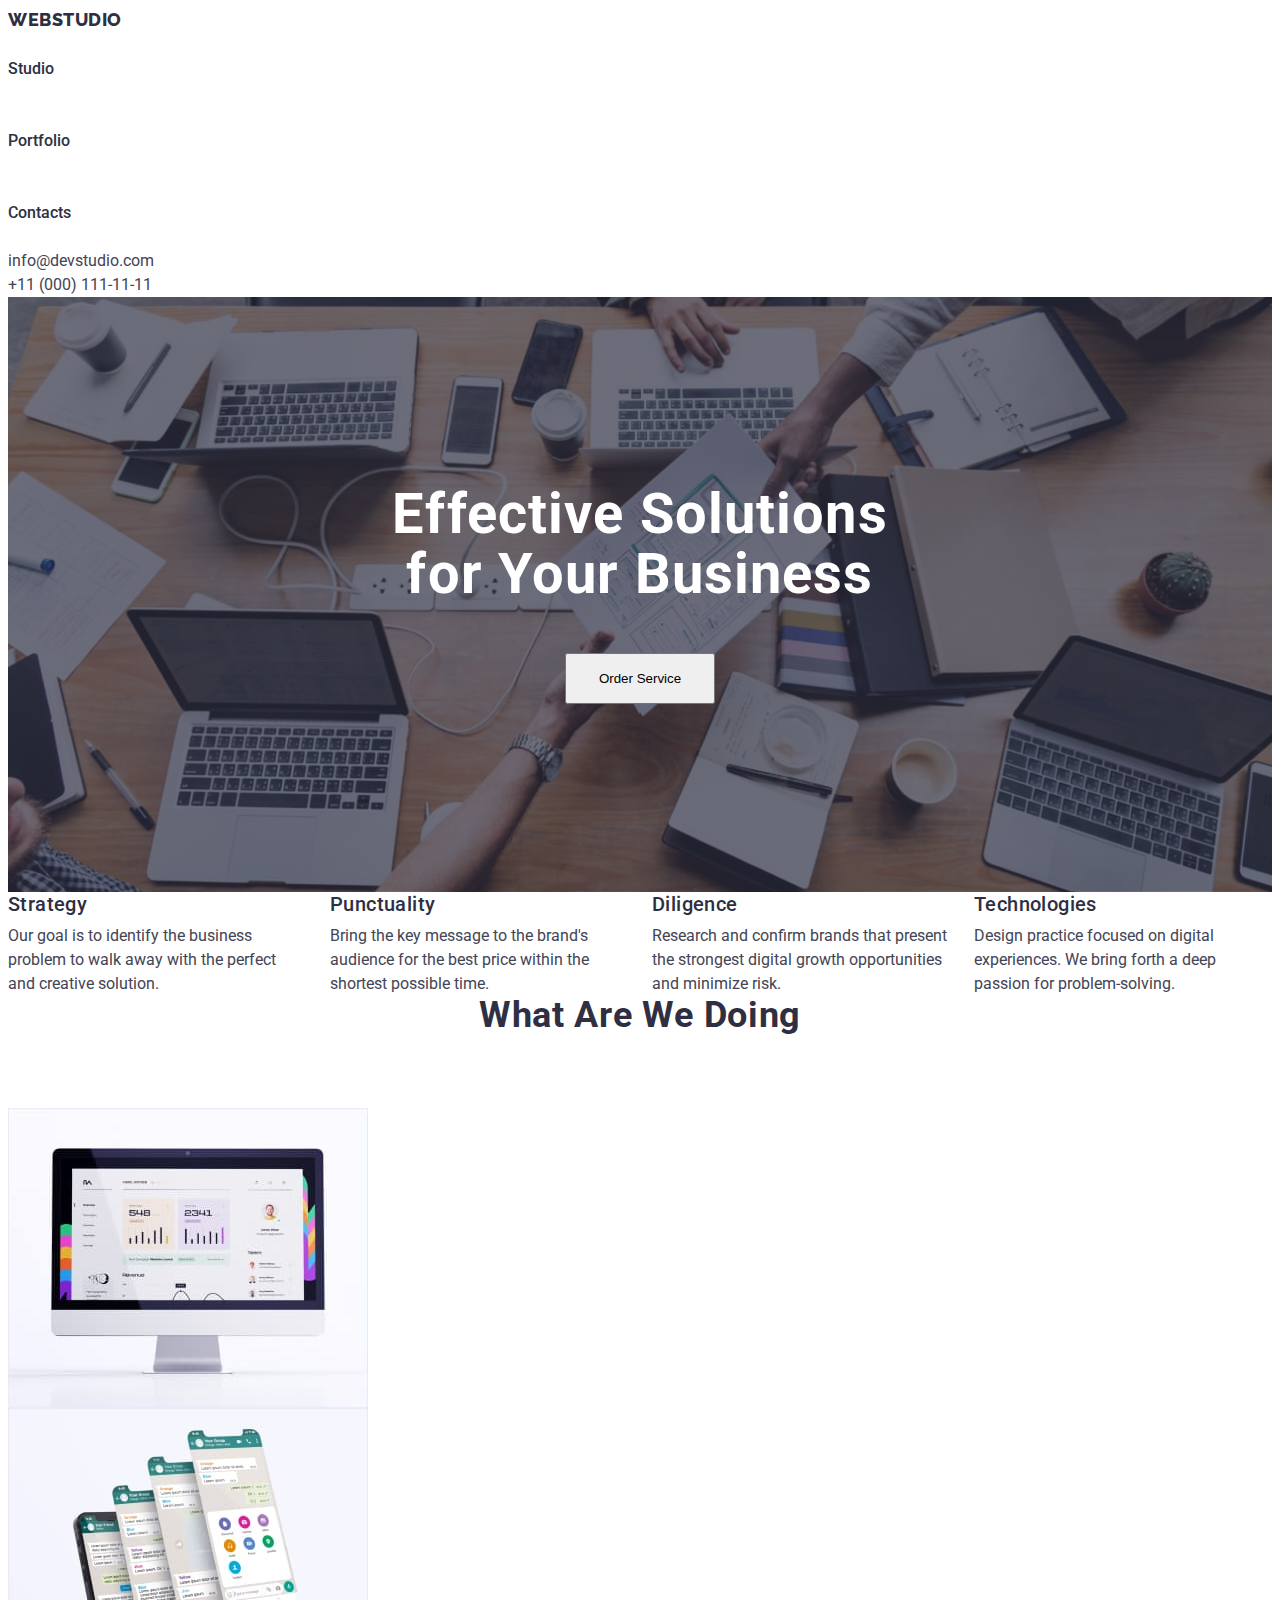
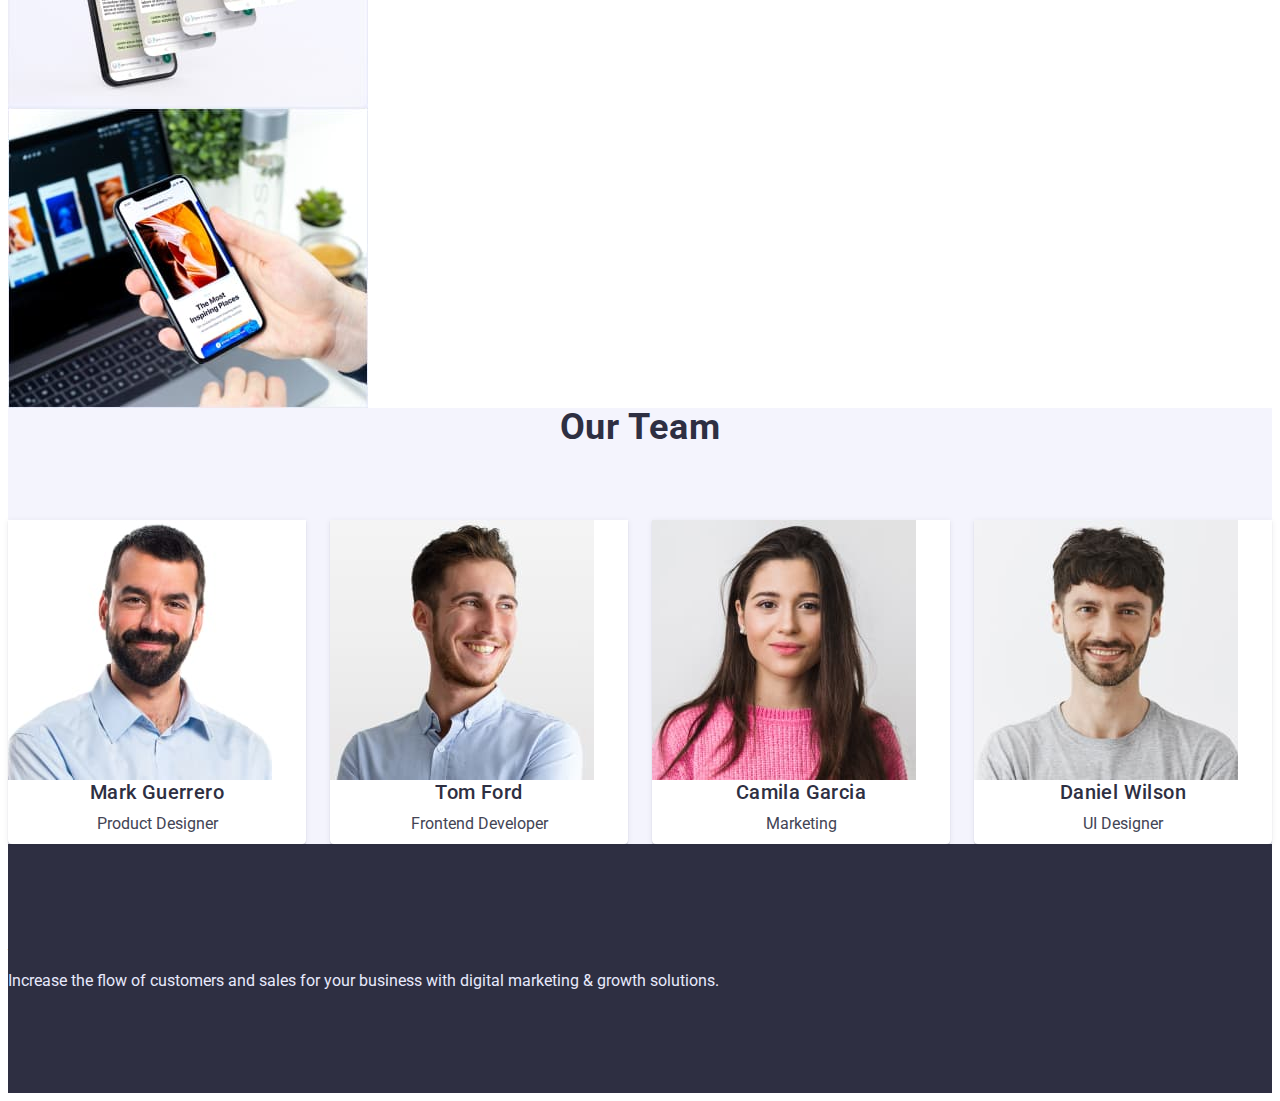
<file: index.html>
<!DOCTYPE html>
<html lang="en">
  <head>
    <meta charset="UTF-8" />
    <meta http-equiv="X-UA-Compatible" content="IE=edge" />
    <meta name="viewport" content="width=device-width, initial-scale=1.0" />
    <title>WebStudio</title>
    <link rel="preconnect" href="https://fonts.googleapis.com" />
    <link rel="preconnect" href="https://fonts.gstatic.com" crossorigin />
    <link
      href="https://fonts.googleapis.com/css2?family=Raleway:wght@800&amp;family=Roboto:wght@400;500;700&amp;display=swap"
      rel="stylesheet"
    />
    <link rel="stylesheet" href="./css/style.css" />
  </head>
  <body>
    <!-- header -->
    <header>
      <nav>
        <a class="logo link" href="./index.html">Web<span class="logo-header">Studio</span></a>

        <ul class="list">
          <li><a class="nav-link link" href="./index.html">Studio</a></li>
          <li><a class="nav-link link" href="./portfolio.html">Portfolio</a></li>
          <li><a class="nav-link link" href="">Contacts</a></li>
        </ul>
      </nav>

      <address class="address">
        <ul class="list">
          <li>
            <a class="contact-link link" href="mailto:info@devstudio.com">info@devstudio.com</a>
          </li>
          <li><a class="contact-link link" href="tel:+110001111111">+11 (000) 111-11-11</a></li>
        </ul>
      </address>
    </header>
    <main>
      <!-- section hero -->
      <section class="section-hero">
        <h1 class="hero-title">Effective Solutions for Your Business</h1>
        <button class="hero-btn" type="button">Order Service</button>
      </section>

      <!-- section Our advantages -->
      <section>
        <h2 hidden>Our advantages</h2>

        <ul class="advantages-list list">
          <li class="advantages-item">
            <h3 class="advantages-title">Strategy</h3>
            <p class="advantages-text">
              Our goal is to identify the business problem to walk away with the perfect and
              creative solution.
            </p>
          </li>

          <li class="advantages-item">
            <h3 class="advantages-title">Punctuality</h3>
            <p class="advantages-text">
              Bring the key message to the brand's audience for the best price within the shortest
              possible time.
            </p>
          </li>

          <li class="advantages-item">
            <h3 class="advantages-title">Diligence</h3>
            <p class="advantages-text">
              Research and confirm brands that present the strongest digital growth opportunities
              and minimize risk.
            </p>
          </li>

          <li class="advantages-item">
            <h3 class="advantages-title">Technologies</h3>
            <p class="advantages-text">
              Design practice focused on digital experiences. We bring forth a deep passion for
              problem-solving.
            </p>
          </li>
        </ul>
      </section>

      <!-- section What are we doing -->
      <section>
        <h2 class="section-title">What are we doing</h2>

        <ul class="list">
          <li>
            <img src="./images/what-are-we-doing-1.jpg" alt="website on monitor" width="360" />
          </li>

          <li>
            <img src="./images/what-are-we-doing-2.jpg" alt="messenger on phone" width="360" />
          </li>

          <li>
            <img
              src="./images/what-are-we-doing-3.jpg"
              alt="man working on the phone"
              width="360"
            />
          </li>
        </ul>
      </section>

      <!-- section Our Team -->
      <section class="section-our-team">
        <h2 class="section-title">Our team</h2>

        <ul class="team-list list">
          <li class="team-item">
            <img src="./images/team-1.jpg" alt="photo Mark Guerrero" width="264" />
            <h3 class="team-title">Mark Guerrero</h3>
            <p class="team-text">Product Designer</p>
          </li>

          <li class="team-item">
            <img src="./images/team-2.jpg" alt="photo Tom Ford" width="264" />
            <h3 class="team-title">Tom Ford</h3>
            <p class="team-text">Frontend Developer</p>
          </li>

          <li class="team-item">
            <img src="./images/team-3.jpg" alt="photo Camila Garcia" width="264" />
            <h3 class="team-title">Camila Garcia</h3>
            <p class="team-text">Marketing</p>
          </li>

          <li class="team-item">
            <img src="./images/team-4.jpg" alt="photo Daniel Wilson" width="264" />
            <h3 class="team-title">Daniel Wilson</h3>
            <p class="team-text">UI Designer</p>
          </li>
        </ul>
      </section>
    </main>

    <!-- footer -->
    <footer class="footer">
      <a class="logo link" href="./index.html">Web<span class="logo-footer">Studio</span></a>

      <p class="footer-description">
        Increase the flow of customers and sales for your business with digital marketing & growth
        solutions.
      </p>
    </footer>
  </body>
</html>
</file>
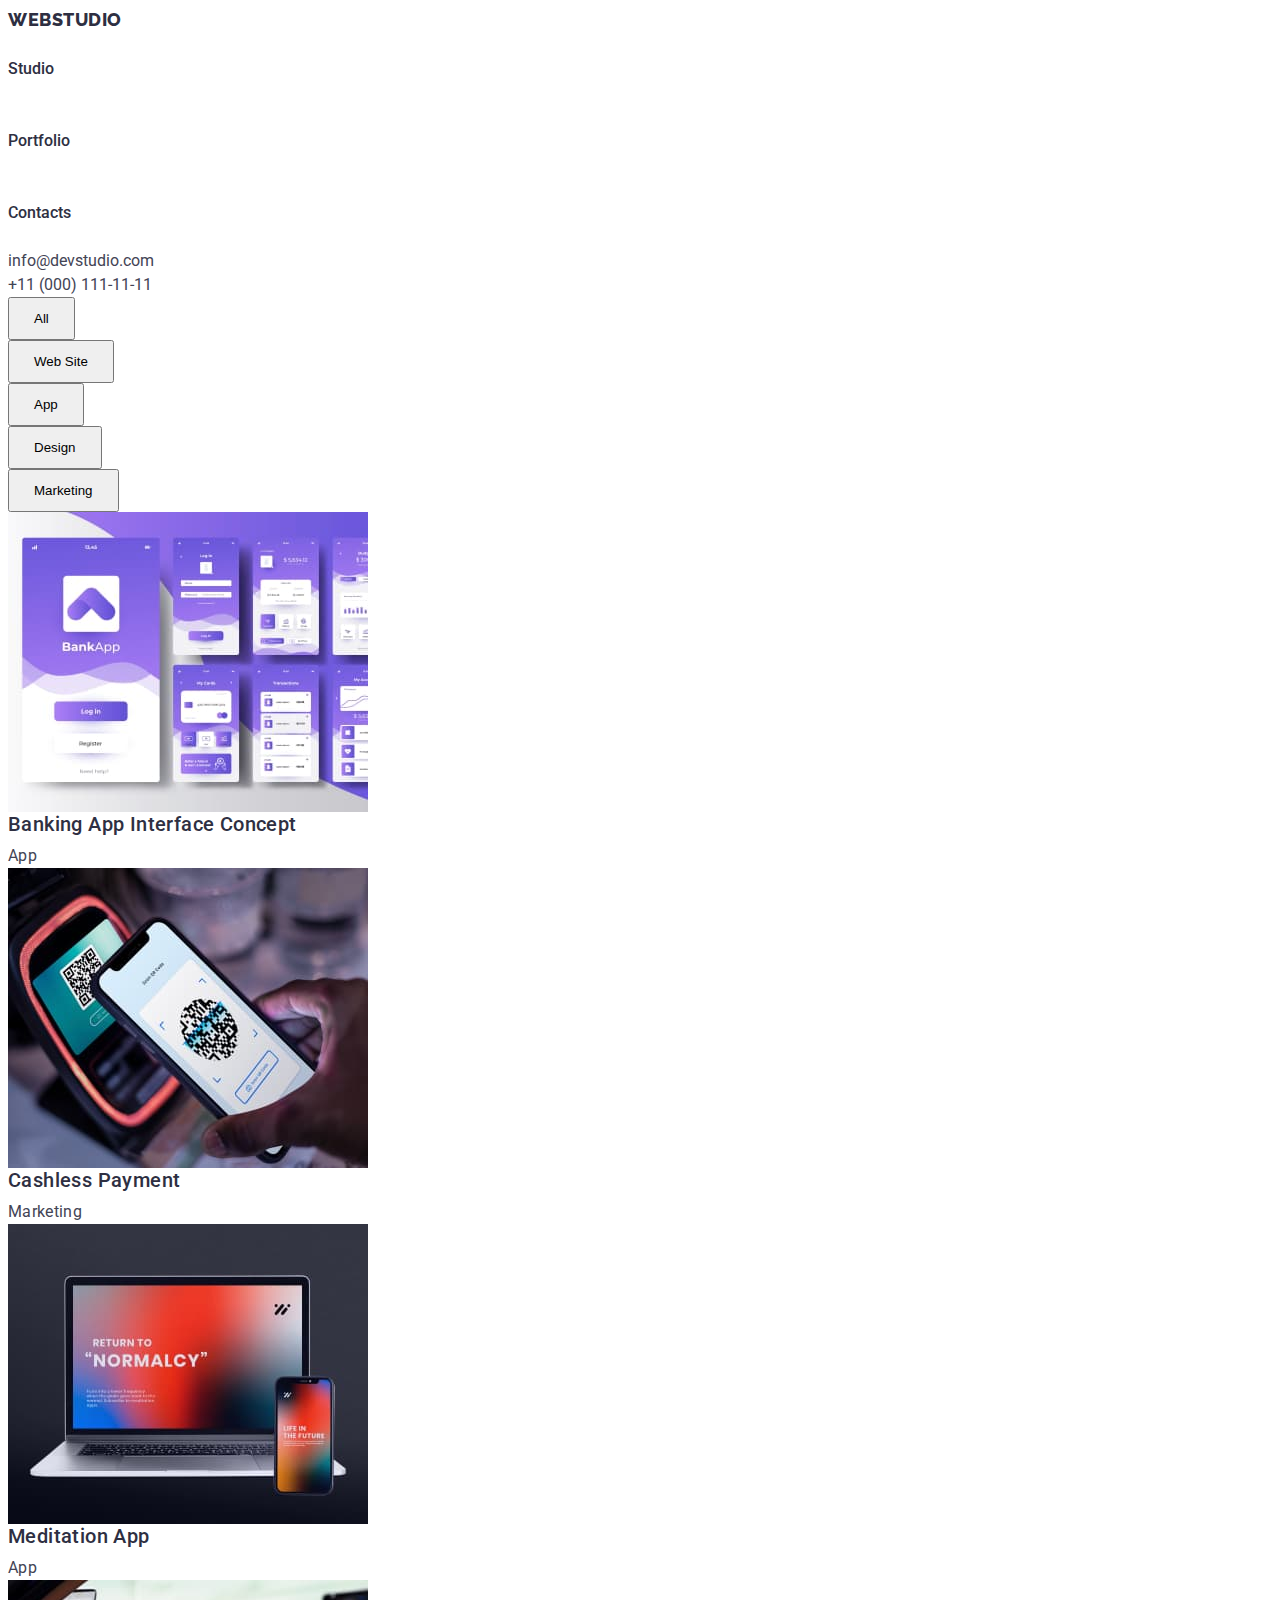
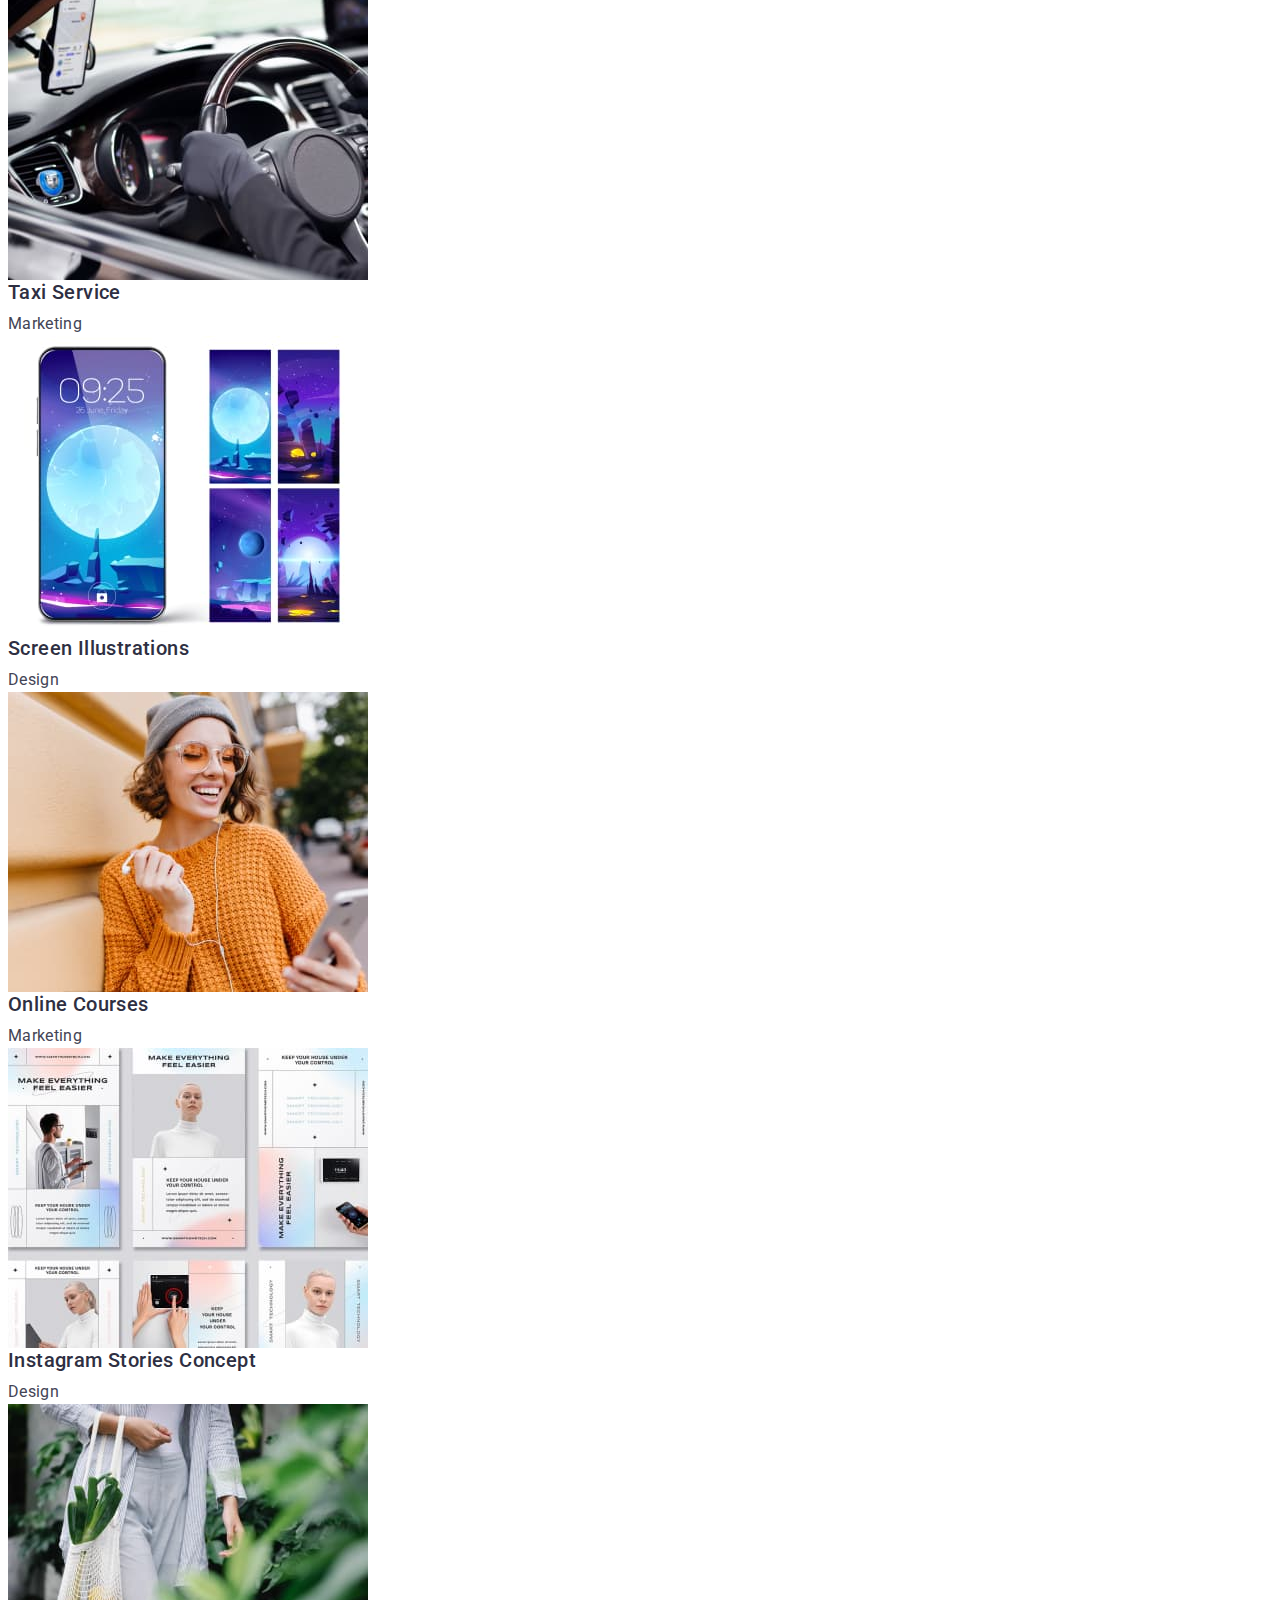
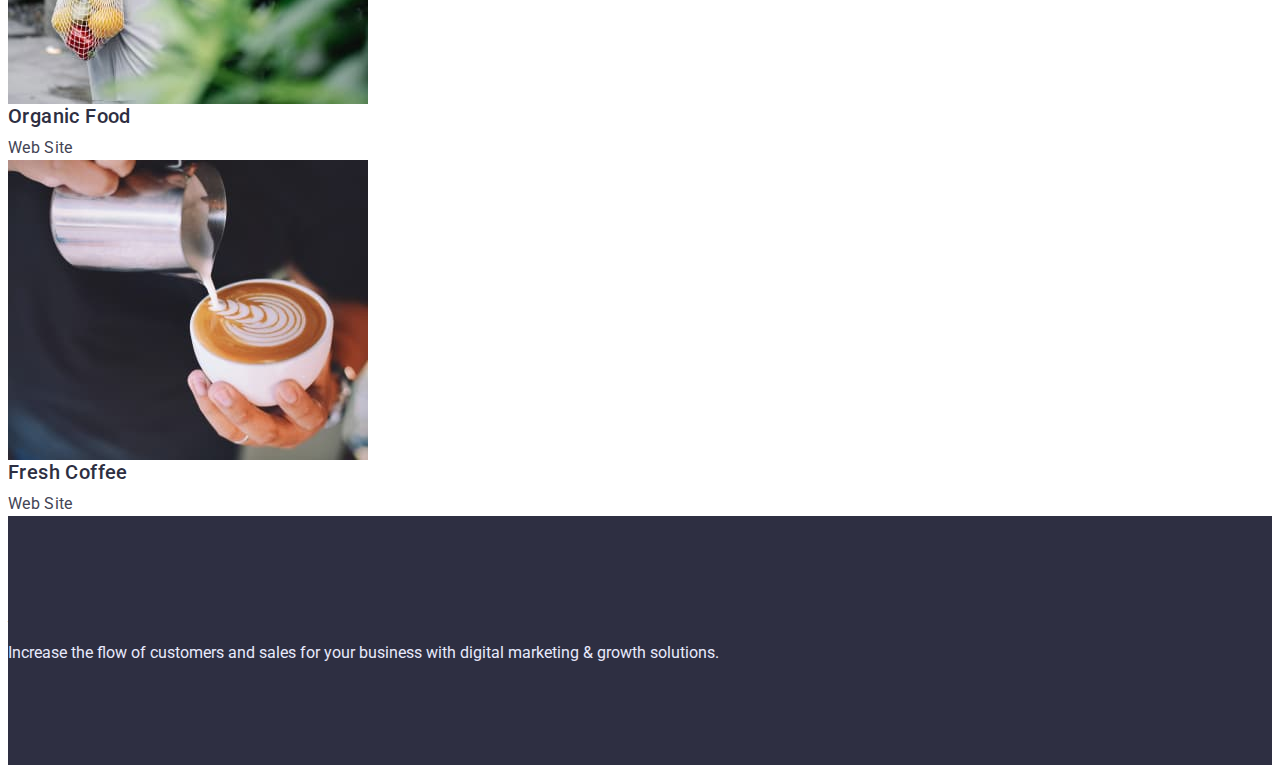
<file: portfolio.html>
<!DOCTYPE html>
<html lang="en">
  <head>
    <meta charset="UTF-8" />
    <meta http-equiv="X-UA-Compatible" content="IE=edge" />
    <meta name="viewport" content="width=device-width, initial-scale=1.0" />
    <title>WebStudio-Portfolio</title>
    <link rel="preconnect" href="https://fonts.googleapis.com" />
    <link rel="preconnect" href="https://fonts.gstatic.com" crossorigin />
    <link
      href="https://fonts.googleapis.com/css2?family=Raleway:wght@800&amp;family=Roboto:wght@400;500;700&amp;display=swap"
      rel="stylesheet"
    />
    <link rel="stylesheet" href="./css/style.css" />
  </head>
  <body>
    <!-- header -->
    <header>
      <nav>
        <a class="logo link" href="./index.html">Web<span class="logo-header">Studio</span></a>

        <ul class="list">
          <li><a class="nav-link link" href="./index.html">Studio</a></li>
          <li><a class="nav-link link" href="./portfolio.html">Portfolio</a></li>
          <li><a class="nav-link link" href="">Contacts</a></li>
        </ul>
      </nav>

      <address class="address">
        <ul class="list">
          <li>
            <a class="contact-link link" href="mailto:info@devstudio.com">info@devstudio.com</a>
          </li>
          <li><a class="contact-link link" href="tel:+110001111111">+11 (000) 111-11-11</a></li>
        </ul>
      </address>
    </header>

    <main>
      <section>
        <h1 hidden>Portfolio</h1>

        <!-- filter-btn -->
        <ul class="list">
          <li><button class="filter-btn" type="button">All</button></li>
          <li><button class="filter-btn" type="button">Web Site</button></li>
          <li><button class="filter-btn" type="button">App</button></li>
          <li><button class="filter-btn" type="button">Design</button></li>
          <li><button class="filter-btn" type="button">Marketing</button></li>
        </ul>

        <!-- portfolio cards -->
        <ul class="cards list">
          <li class="card">
            <a class="link" href="#"
              ><img src="./images/portfolio-1.jpg" alt="Banking App" width="360" />
              <h2 class="card-title">Banking App Interface Concept</h2>
              <p class="card-description">App</p></a
            >
          </li>

          <li class="card">
            <a class="link" href="#"
              ><img src="./images/portfolio-2.jpg" alt="Cashless Payment" width="360" />
              <h2 class="card-title">Cashless Payment</h2>
              <p class="card-description">Marketing</p></a
            >
          </li>

          <li class="card">
            <a class="link" href="#"
              ><img src="./images/portfolio-3.jpg" alt="Meditaion App" width="360" />
              <h2 class="card-title">Meditation App</h2>
              <p class="card-description">App</p></a
            >
          </li>

          <li class="card">
            <a class="link" href="#"
              ><img src="./images/portfolio-4.jpg" alt="Taxi Service" width="360" />
              <h2 class="card-title">Taxi Service</h2>
              <p class="card-description">Marketing</p></a
            >
          </li>

          <li class="card">
            <a class="link" href="#"
              ><img src="./images/portfolio-5.jpg" alt="Screen Illustrations" width="360" />
              <h2 class="card-title">Screen Illustrations</h2>
              <p class="card-description">Design</p></a
            >
          </li>

          <li class="card">
            <a class="link" href="#"
              ><img src="./images/portfolio-6.jpg" alt="Online Courses" width="360" />
              <h2 class="card-title">Online Courses</h2>
              <p class="card-description">Marketing</p></a
            >
          </li>

          <li class="card">
            <a class="link" href="#"
              ><img src="./images/portfolio-7.jpg" alt="Instagram Stories" width="360" />
              <h2 class="card-title">Instagram Stories Concept</h2>
              <p class="card-description">Design</p></a
            >
          </li>

          <li class="card">
            <a class="link" href="#"
              ><img src="./images/portfolio-8.jpg" alt="Organic Food" width="360" />
              <h2 class="card-title">Organic Food</h2>
              <p class="card-description">Web Site</p></a
            >
          </li>

          <li class="card">
            <a class="link" href="#"
              ><img src="./images/portfolio-9.jpg" alt="Fresh Coffee" width="360" />
              <h2 class="card-title">Fresh Coffee</h2>
              <p class="card-description">Web Site</p></a
            >
          </li>
        </ul>
      </section>
    </main>

    <!-- footer -->
    <footer class="footer">
      <a class="logo link" href="./index.html">Web<span class="logo-footer">Studio</span></a>

      <p class="footer-description">
        Increase the flow of customers and sales for your business with digital marketing & growth
        solutions.
      </p>
    </footer>
  </body>
</html>
</file>
<file: css/style.css>
/* Variables */

:root {
  /* font-family */
  --main-ff: 'Roboto', sans-serif;
  --secondary-ff: 'Raleway', sans-serif;

  /* color */
  --brand-color: #4d5ae5;
  --active-color: #404bbf;
  --accent-color: #f4f4fd;

  --main-bg-color: #ffffff;
  --dark-bg-color: #2e2f42;
  --light-bg-color: #f4f4fd;
  --modal-bg-color: #fcfcfc;

  --success-color: #31d0aa;

  --primary-dark-text-color: #2e2f42;
  --secondary-dark-text-color: #434455;
  --primary-light-text-color: #ffffff;
  --secondary-light-text-color: #e7e9fc;

  --backdrop-color: rgba(46, 47, 66, 0.4);
  --hero-overlay-color: rgba(46, 47, 66, 0.7);

  /* gap */
  --col-gap: 24px;
  --row-gap: 48px;

  /* timing-function */
  --timing-function: cubic-bezier(0.4, 0, 0.2, 1);
}

/* body style */

body {
  font-family: var(--main-ff);
  background-color: var(--main-bg-color);
  color: var(--secondary-dark-text-color);
  font-size: 16px;
  line-height: 1.5;
}

/* Reset style */

h1,
h2,
h3,
h4,
h5,
h6,
p {
  margin: 0;
}

ul {
  list-style-type: none;
  margin: 0;
  padding: 0;
}

a {
  color: currentColor;
  text-decoration: none;
}

/* adaptive img */

img {
  display: block;
  max-width: 100%;
  height: auto;
}

address {
  font-style: normal;
}

/* utils style */

.visually-hidden {
  position: absolute;
  white-space: nowrap;
  width: 1px;
  height: 1px;
  overflow: hidden;
  border: 0;
  padding: 0;
  clip: rect(0 0 0 0);
  clip-path: inset(50%);
  margin: -1px;
}

/* common style */

.section {
  padding: 120px 0;
}

.container {
  width: 1158px;
  padding: 0 15px;
  margin: 0 auto;
}

.logo {
  display: inline-block;
  font-family: var(--secondary-ff);
  font-weight: 800;
  font-size: 18px;
  line-height: 1.33;
  letter-spacing: 0.03em;
  text-transform: uppercase;
  color: var(--primary-dark-text-color);
}

.logo-accent {
  color: var(--brand-color);
}

.section-title {
  margin-bottom: 72px;

  font-size: 36px;
  line-height: 1.11;
  letter-spacing: 0.02em;
  text-transform: capitalize;
  text-align: center;
  color: var(--primary-dark-text-color);
}

.btn {
  border-radius: 4px;
  font-family: inherit;
  font-weight: 500;
  font-size: 16px;
  line-height: 1.5;
  letter-spacing: 0.04em;
  cursor: pointer;
}

.btn.main {
  border: none;
  color: var(--primary-light-text-color);
  background-color: var(--brand-color);
  box-shadow: 0px 4px 4px rgba(0, 0, 0, 0.15);

  transition: background-color 250ms var(--timing-function);
}

.btn.main:is(:hover, :focus) {
  background-color: var(--active-color);
}

.btn.secondary {
  border: 1px solid #e7e9fc;
  color: var(--brand-color);
  background-color: var(--light-bg-color);

  transition: background-color 250ms var(--timing-function),
    border-color 250ms var(--timing-function), color 250ms var(--timing-function),
    box-shadow 250ms var(--timing-function);
}

.btn.secondary:is(:hover, :focus, .active) {
  border-color: transparent;
  color: var(--primary-light-text-color);
  background-color: var(--active-color);
  box-shadow: 0px 3px 1px rgba(0, 0, 0, 0.1), 0px 2px 1px rgba(0, 0, 0, 0.08),
    0px 2px 2px rgba(0, 0, 0, 0.12);
}

.social-list {
  display: flex;
  gap: 24px;
}

.social-item {
  width: 40px;
  height: 40px;
}

.social-link {
  display: flex;
  align-items: center;
  justify-content: center;
  width: 100%;
  height: 100%;
  border-radius: 50%;

  background-color: var(--brand-color);

  transition: background-color 250ms var(--timing-function);
}

.social-link:hover,
.social-link:focus {
  background-color: var(--active-color);
}

/* header */

.header {
  border-bottom: 1px solid #e7e9fc;
  box-shadow: 0px 2px 1px rgba(46, 47, 66, 0.08), 0px 1px 1px rgba(46, 47, 66, 0.16),
    0px 1px 6px rgba(46, 47, 66, 0.08);
}

.header-container {
  display: flex;
  justify-content: space-between;
  align-items: center;
}

.header-nav {
  display: flex;
  align-items: center;
}

.header-logo {
  margin-right: 76px;
  padding: 24px 0;
}

.nav-list {
  display: flex;
  align-items: center;
  gap: 40px;
}

.nav-link {
  position: relative;
  display: block;
  padding: 24px 0;

  font-weight: 500;
  color: var(--primary-dark-text-color);

  transition: color 250ms var(--timing-function);
}

.nav-link::after {
  content: '';
  position: absolute;
  left: 0;
  bottom: -1px;

  width: 100%;
  height: 4px;
  border-radius: 2px;

  background-color: var(--active-color);

  transform: scaleX(0);
  transform-origin: right;
  transition: transform 250ms var(--timing-function);
}

.nav-link:hover::after,
.nav-link:focus::after,
.nav-link.current::after {
  transform: scaleX(1);
  transform-origin: left;
}

.header-address {
  margin-left: auto;
}

.address-list {
  display: flex;
  align-items: center;
  gap: 40px;
}

.address-link {
  display: block;
  padding: 24px 0;

  color: var(--secondary-dark-text-color);

  transition: color 250ms var(--timing-function);
}

.nav-link:is(:hover, :focus, .current),
.address-link:is(:hover, :focus) {
  color: var(--active-color);
}

/* Page Studio */

/* Section Hero */

/* .hero-container-fluid {
  background-color: var(--dark-bg-color);
} */

.section-hero {
  max-width: 1440px;
  margin: 0 auto;
  padding: 188px 0;

  text-align: center;

  background-image: linear-gradient(rgba(46, 47, 66, 0.7), rgba(46, 47, 66, 0.7)),
    url(../images/hero-bg.jpg);
  background-repeat: no-repeat;
  background-position: center;
  background-size: cover;
}

.hero-title {
  max-width: 496px;
  margin: 0 auto 48px;
  font-size: 56px;
  line-height: 1.07;
  letter-spacing: 0.02em;
  text-align: center;
  color: var(--primary-light-text-color);
}

.hero-btn {
  padding: 16px 32px;
}

/* section Our advantages */

.advantages-list {
  display: flex;
  gap: var(--col-gap);
}

.advantages-item {
  width: calc((100% - 3 * var(--col-gap)) / 4);
}

.advantages-thumb {
  display: flex;
  align-items: center;
  justify-content: center;
  height: 112px;
  margin-bottom: 8px;
  border-radius: 4px;

  background: var(--accent-color);
}

.advantages-title {
  margin-bottom: 8px;
  font-weight: 500;
  font-size: 20px;
  line-height: 1.2;
  letter-spacing: 0.02em;
  color: var(--primary-dark-text-color);
}

/* section What are we doing */

.section-doing {
  padding-top: 0;
}

.doing-list {
  display: flex;
  gap: var(--col-gap);
}

.doing-item {
  width: calc((100% - 2 * var(--col-gap)) / 3);
}

/* section Our Team */

.section-our-team {
  background-color: var(--light-bg-color);
}

.team-list {
  display: flex;
  gap: var(--col-gap);
}

.team-item {
  width: calc((100% - 3 * var(--col-gap)) / 4);
  border-radius: 0px 0px 4px 4px;

  background-color: var(--main-bg-color);
  box-shadow: 0px 1px 6px rgba(46, 47, 66, 0.08), 0px 1px 1px rgba(46, 47, 66, 0.16),
    0px 2px 1px rgba(46, 47, 66, 0.08);
}

.team-content-wrp {
  padding: 32px 16px;
}

.team-title {
  margin-bottom: 8px;

  font-weight: 500;
  font-size: 20px;
  line-height: 1.2;
  letter-spacing: 0.02em;
  text-align: center;
  color: var(--primary-dark-text-color);
}

.team-text {
  margin-bottom: 8px;

  text-align: center;
}

/* section Customers */

.customers-list {
  display: flex;
  gap: 24px;
}

.customers-item {
  width: calc((100% - 5 * 24px) / 6);
  height: 88px;
}

.customers-link {
  display: flex;
  align-items: center;
  justify-content: center;

  width: 100%;
  height: 100%;
  border: 1px solid #8e8f99;
  border-radius: 4px;

  color: #8e8f99;

  transition: border-color 250ms var(--timing-function), color 250ms var(--timing-function);
}

.customers-link:hover,
.customers-link:focus {
  border-color: var(--active-color);
  color: var(--active-color);
}

/* Page Portfolio */

.section-portfolio {
  padding-top: 96px;
}

.filter-list {
  display: flex;
  justify-content: center;
  gap: var(--col-gap);
  margin-bottom: 72px;
}

.filter-btn {
  padding: 12px 24px;
}

.portfolio-cards {
  display: flex;
  flex-wrap: wrap;
  column-gap: var(--col-gap);
  row-gap: var(--row-gap);
}

.portfolio-card {
  width: calc((100% - 2 * var(--col-gap)) / 3);
}

.card-link {
  display: flex;
  flex-direction: column;
  width: 100%;
  height: 100%;

  box-shadow: 0px 1px 6px rgba(46, 47, 66, 0.08);

  transition: box-shadow 250ms var(--timing-function);
}

.card-link:hover,
.card-link:focus {
  box-shadow: 0px 1px 6px rgba(46, 47, 66, 0.08), 0px 1px 1px rgba(46, 47, 66, 0.16),
    0px 2px 1px rgba(46, 47, 66, 0.08);
}

.card-thumb {
  position: relative;
  overflow: hidden;
}

.card-overlay {
  position: absolute;
  top: 0;
  left: 0;
  width: 100%;
  height: 100%;
  padding: 40px 32px;

  letter-spacing: 0.02em;
  color: var(--accent-color);

  opacity: 0;
  transform: translateY(100%);

  background-color: var(--brand-color);
  transition: transform 250ms var(--timing-function);
}

.card-link:hover .card-overlay,
.card-link:focus .card-overlay {
  transform: translateY(0);
}

.card-content-wrp {
  flex-grow: 1;
  padding: 32px 16px;
  border: 1px solid #e7e9fc;
  border-top: none;
}

.card-title {
  margin-bottom: 8px;

  font-weight: 500;
  font-size: 20px;
  line-height: 1.2;
  letter-spacing: 0.02em;
  color: var(--primary-dark-text-color);
}

.card-description {
  letter-spacing: 0.02em;
}

/* Footer */

.footer {
  padding: 100px 0;
  background-color: var(--dark-bg-color);
}

.footer-container {
  display: flex;
  align-items: baseline;
}

.footer-first-part {
  max-width: 264px;
  margin-right: 120px;
}

.footer-logo {
  display: inline-block;
  margin-bottom: 16px;
  color: var(--accent-color);
}

.footer-description {
  color: var(--secondary-light-text-color);
}

.social-label {
  display: inline-block;
  margin-bottom: 16px;

  font-weight: 500;
  letter-spacing: 0.02em;
  color: var(--primary-light-text-color);
}

.footer-social-list {
  gap: 16px;
}

.footer-social-link {
  background-color: rgba(255, 255, 255, 0.1);

  transition: background-color 250ms var(--timing-function);
}

.footer-social-link:hover,
.footer-social-link:focus {
  background-color: var(--success-color);
}

/* Modal window */

.backdrop {
  position: fixed;
  top: 0;
  left: 0;
  display: flex;
  width: 100vw;
  height: 100%;

  background-color: var(--backdrop-color);

  transition: opacity 250ms var(--timing-function), visibility 250ms var(--timing-function);
}

.backdrop.is-hidden {
  opacity: 0;
  visibility: hidden;
  pointer-events: none;
}
.modal {
  position: absolute;
  top: 50%;
  left: 50%;
  width: 100%;
  max-width: 408px;
  min-height: 584px;
  border-radius: 4px;

  transform: translate(-50%, -50%) scale(1);

  background-color: var(--modal-bg-color);
  box-shadow: 0px 1px 1px rgba(0, 0, 0, 0.14), 0px 1px 3px rgba(0, 0, 0, 0.12),
    0px 2px 1px rgba(0, 0, 0, 0.2);

  transition: transform 250ms cubic-bezier(0.4, 0, 0.2, 1);
}

.backdrop.is-hidden .modal {
  transform: translate(-50%, -100%);
}
.btn-close-modal {
  position: absolute;
  top: 24px;
  right: 24px;

  display: flex;
  align-items: center;
  justify-content: center;

  width: 24px;
  height: 24px;
  padding: 0;
  border: 1px solid rgba(0, 0, 0, 0.1);
  border-radius: 50%;

  background-color: #e7e9fc;
  cursor: pointer;

  transition: background-color 250ms cubic-bezier(0.4, 0, 0.2, 1),
    border 250ms cubic-bezier(0.4, 0, 0.2, 1);
}

.btn-close-modal:hover,
.btn-close-modal:focus {
  background-color: var(--active-color);
  border: none;
}

.btn-close-icon {
  fill: var(--dark-bg-color);
  transition: fill 250ms cubic-bezier(0.4, 0, 0.2, 1);
}

.btn-close-modal:hover .btn-close-icon,
.btn-close-modal:focus .btn-close-icon {
  fill: var(--main-bg-color);
}
</file>
